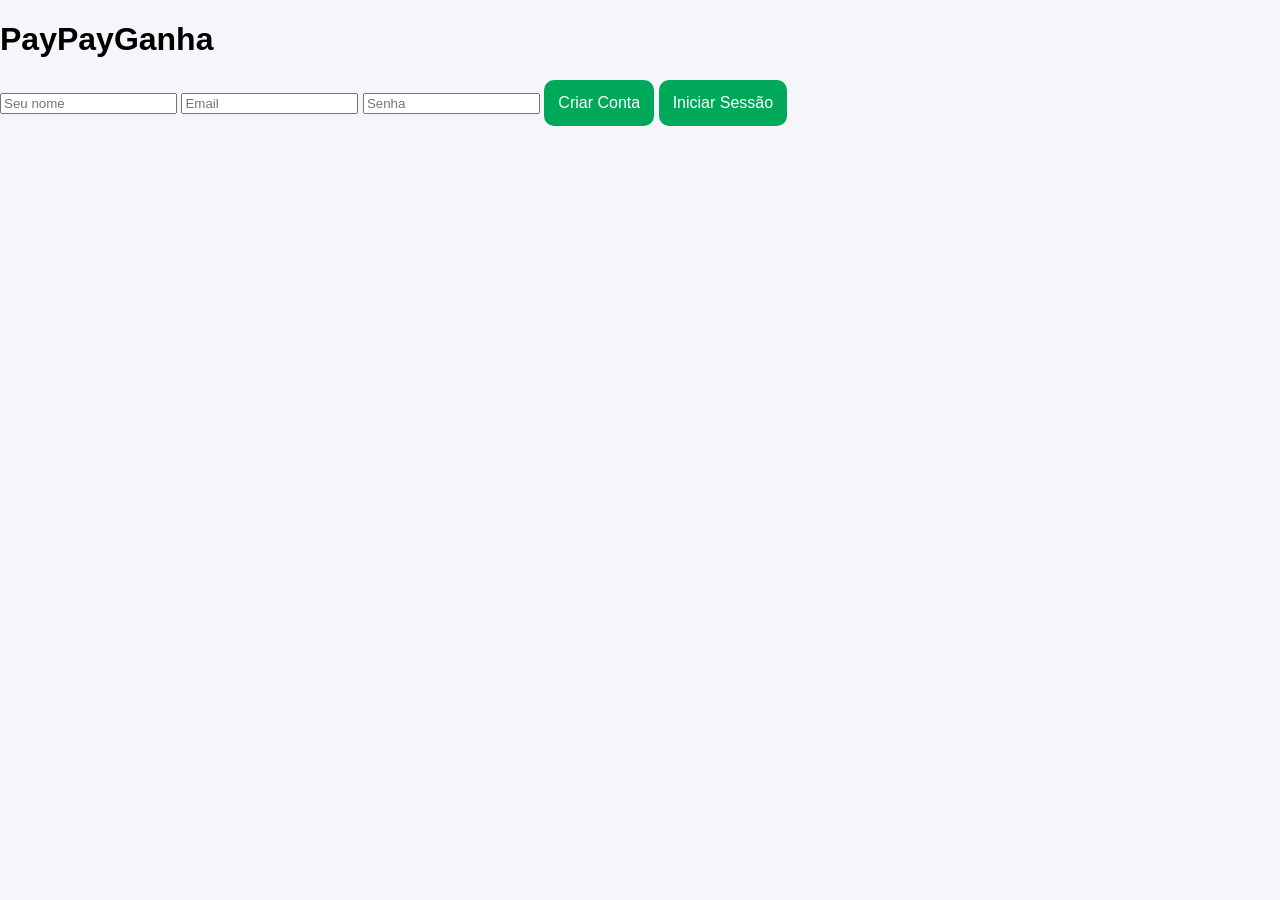
<file: index.html>
<!DOCTYPE html>
<html lang="pt">
<head>
<meta charset="UTF-8">
<meta name="viewport" content="width=device-width, initial-scale=1.0">
<title>PayPayGanha - Login</title>
<link rel="stylesheet" href="style.css">
<script type="module" src="auth.js"></script>
</head>
<body class="login-body">

<div class="login-container">

  <h1>PayPayGanha</h1>

  <input type="text" id="nome" placeholder="Seu nome">
  <input type="email" id="email" placeholder="Email">
  <input type="password" id="senha" placeholder="Senha">

  <button id="criarConta">Criar Conta</button>
  <button id="login">Iniciar Sessão</button>

  <p id="msg"></p>

</div>

</body>
</html>
</file>
<file: style.css>
body{
  margin:0;
  font-family:Arial, Helvetica, sans-serif;
  background:#f5f6fa;
}

.topo{
  background:#00A859;
  color:white;
  padding:10px;
  display:flex;
  justify-content:space-between;
  align-items:center;
}

.logo{
  width:28px;
  margin-right:6px;
}

.logo-area{
  display:flex;
  align-items:center;
}

.grafico{
  height:120px;
  background:white;
  margin:10px;
  border-radius:10px;
  position:relative;
  overflow:hidden;
}

.linha-subindo{
  width:100%;
  height:100%;
  background:linear-gradient(45deg, transparent 40%, #00ff88 40%);
  animation:subir 3s infinite linear;
}

@keyframes subir{
  0%{transform:translateY(50px)}
  100%{transform:translateY(-50px)}
}

.botoes-grid{
  display:grid;
  grid-template-columns:1fr 1fr;
  gap:10px;
  padding:10px;
}

button{
  padding:14px;
  border:none;
  border-radius:10px;
  background:#00A859;
  color:white;
  font-size:16px;
}
</file>
